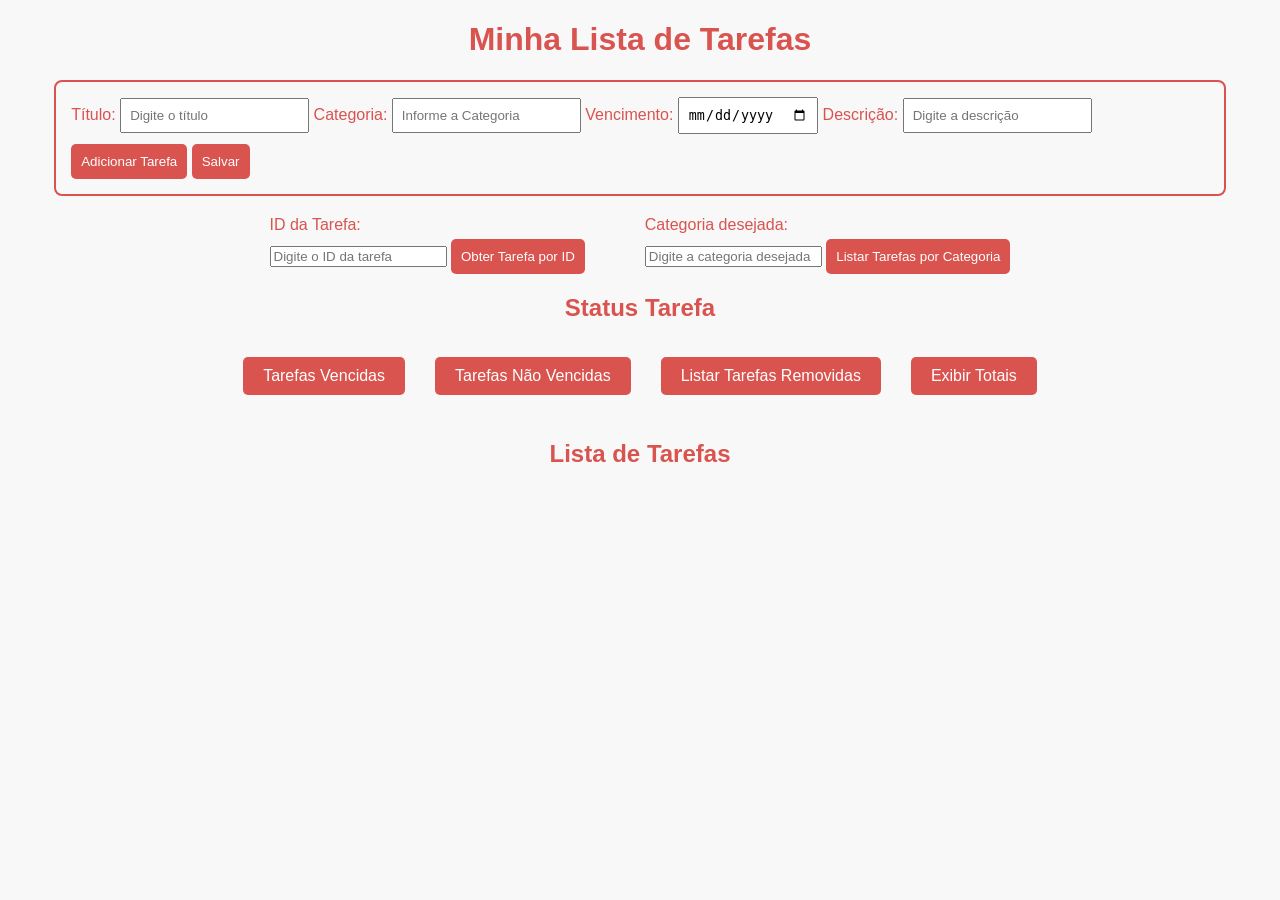
<file: Projeto/index.html>
<!DOCTYPE html>
<html lang="pt-br">

<head>
  <meta charset="UTF-8">
  <meta name="viewport" content="width=device-width, initial-scale=1.0">
  <link rel="stylesheet" href="style.css">
  <title>Projeto ToDo List</title>
</head>

<body>

  <h1>Minha Lista de Tarefas</h1>
  <div class = entrada>
    <label for="titulo">Título:</label>
    <input type="text" id="titulo" placeholder="Digite o título">

    <label for="categoria">Categoria:</label>
    <input type="text" id="categoria" placeholder="Informe a Categoria">

    <label for="vencimento">Vencimento:</label>
    <input type="date" id="vencimento">

    <label for="descrição">Descrição:</label>
    <input id="descrição" placeholder="Digite a descrição">

    <button onclick="adicionarTarefa()">Adicionar Tarefa</button>
    <button id="botaoSalvar" onclick="salvarEdicao()">Salvar</button>
  </div>
<section>
  <div>
    <label for="idTarefa">ID da Tarefa:</label>
    <input type="number" id="idTarefa" placeholder="Digite o ID da tarefa">
    <button onclick="obterTarefa()">Obter Tarefa por ID</button>
  </div>
  <div>
    <label for="categoriaDesejada">Categoria desejada:</label>
    <input type="text" id="categoriaDesejada" placeholder="Digite a categoria desejada">
    <button onclick="listarTarefasPorCategoria()">Listar Tarefas por Categoria</button>
  </div>
</section>
<h2>Status Tarefa</h2>
  <div class="statusTarefa">
    <button onclick="mostrarTarefas('vencidas')">Tarefas Vencidas</button>
    <button onclick="mostrarTarefas('naoVencidas')">Tarefas Não Vencidas</button>
    <button onclick="listarTarefasRemovidas()">Listar Tarefas Removidas</button>
    <button onclick="exibirTotais()">Exibir Totais</button>
  </div>

  <div class="lista-tarefas-container">
    <h2>Lista de Tarefas</h2>
    <ul id="lista" class="lista-tarefas">
      <!-- As tarefas serão exibidas aqui -->
    </ul>
  </div>
  <script src="script.js"></script>
</body>

</html>
</file>
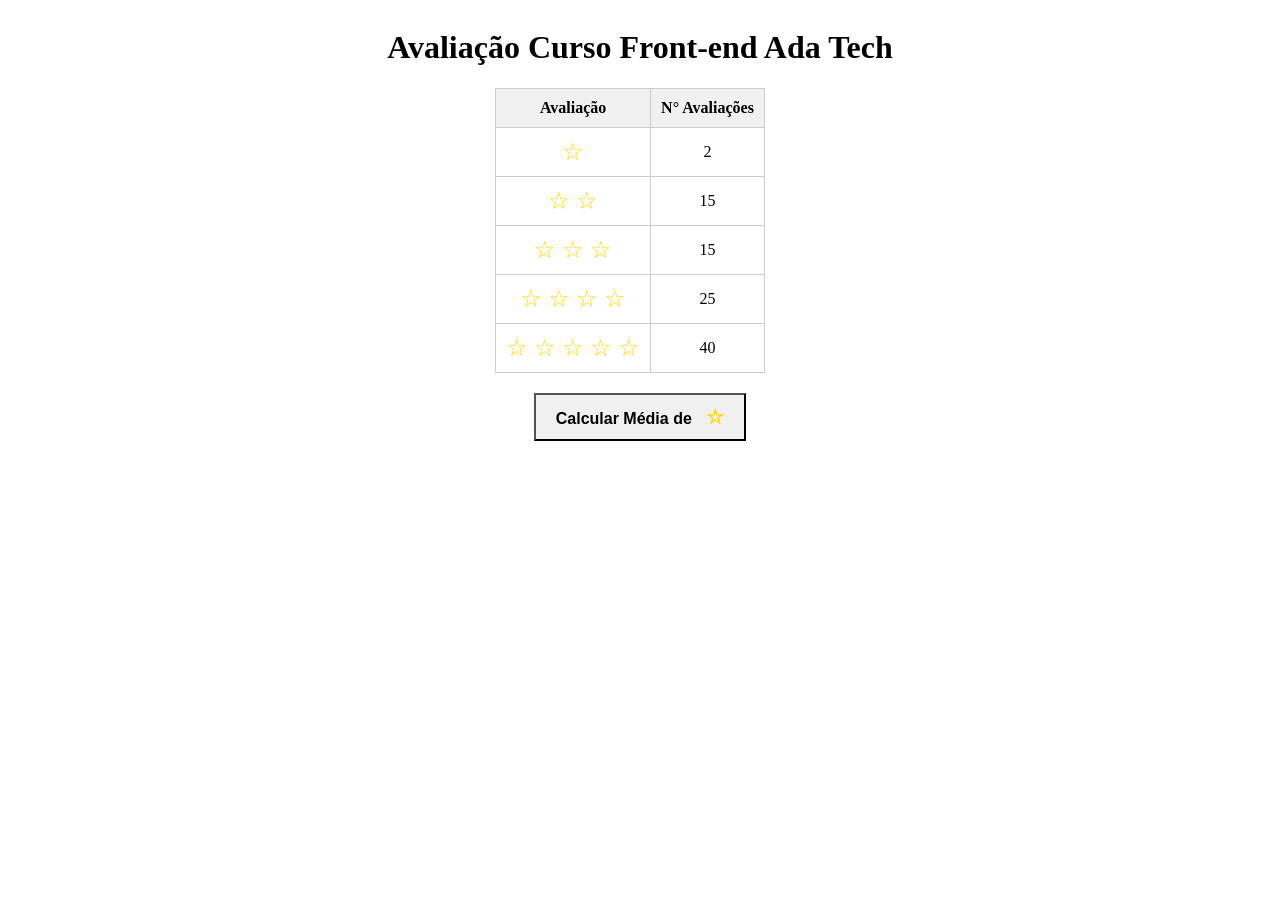
<file: Aula 2/DesafioAula2.html>
<!DOCTYPE html>
<html lang="en">
<head>
    <meta charset="UTF-8">
    <meta name="viewport" content="width=device-width, initial-scale=1.0">
    <link rel="stylesheet" href="style.css">
    <title>Desafio Aula 2</title>
</head>
<body>
    <h1>Avaliação Curso Front-end Ada Tech</h1>
    <div class="table-container">
    <table>
        <thead>
            <tr>
                <th>Avaliação</th>
                <th>N° Avaliações</th>
            </tr>
            
        </thead>
        <tbody>
            <tr>
            <td class="star">☆</td>
            <td>2</td>
        </tr>
        <tr>
            <td class="star">☆ ☆ </td>
            <td>15</td>
        </tr>
        <tr>
        <td class="star">☆ ☆ ☆</td>
        <td>15</td>
    </tr>
    <tr>
        <td class="star">☆ ☆ ☆ ☆</td>
        <td>25</td>
    </tr>
    <tr>
        <td class="star">☆ ☆ ☆ ☆ ☆</td>
        <td>40</td>
    </tr>

        </tbody>
    </table><br>
    <div class="resultado" id= resultado></div>
</div>

<button onclick="calcularMedia()"> Calcular Média de <span class="star">☆</span></button>
    
    <script src="Aula2.js"></script>
</body>
</html>
</file>
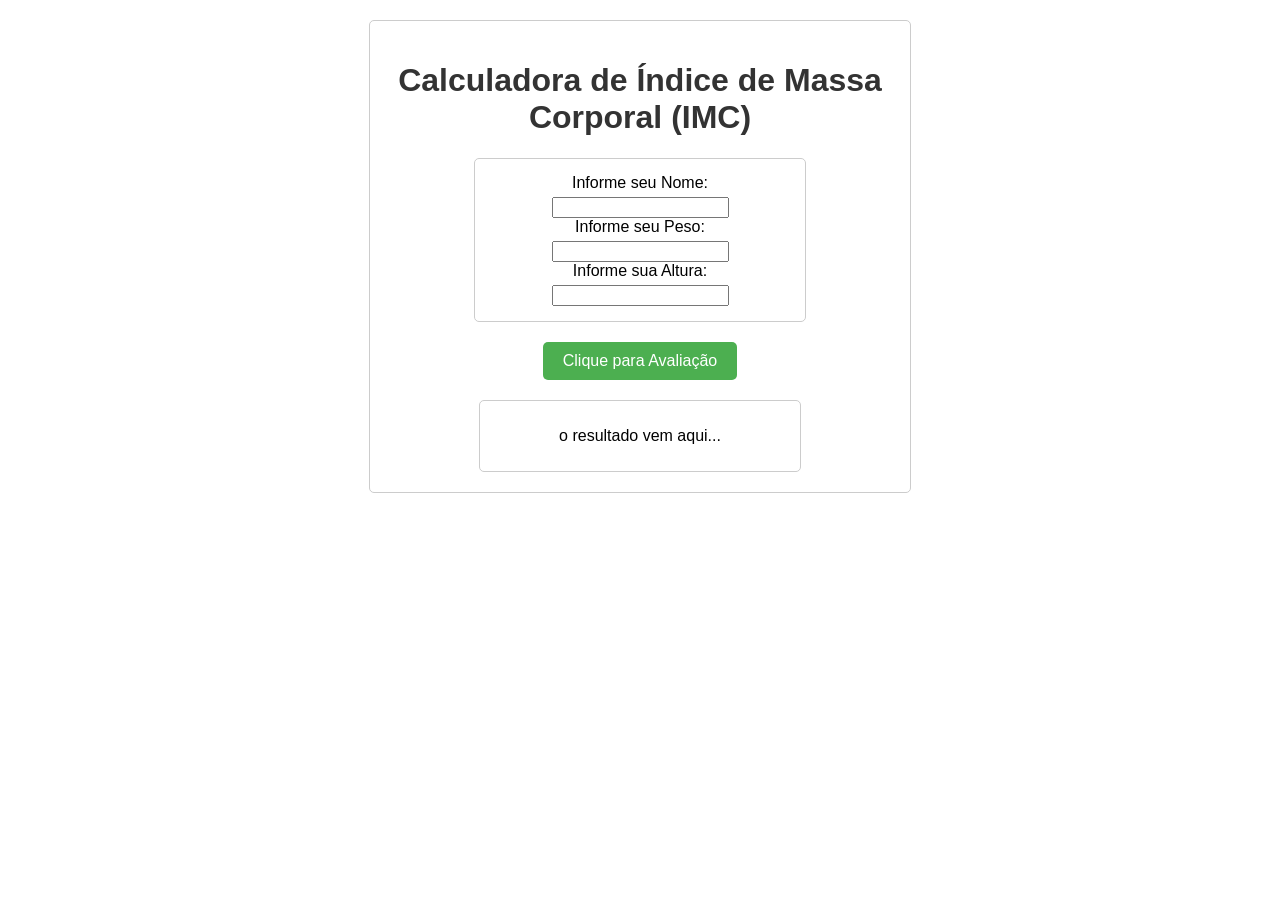
<file: Aula 5/Desafio_Aula5.html>
<!DOCTYPE html>
<html lang="pt-br">
<head>
    <meta charset="UTF-8">
    <meta name="viewport" content="width=device-width, initial-scale=1.0">
    <title>Calculadora IMC</title>
    <link rel="stylesheet" href="style.css">
</head>
<body>
    <div>
    <h1>Calculadora de Índice de Massa Corporal (IMC)</h1>
    <form>
        <label for="nome">Informe seu Nome:</label>
        <input type="text" id="nome" name="nome">
      
        <label for="peso">Informe seu Peso:</label>
        <input type="number" id="peso" name="peso">
      
        <label for="altura">Informe sua Altura:</label>
        <input type="number" id="altura" name="altura">
    </form>
    <button onclick="CalcularIMC()">Clique para Avaliação</button>
    <section id = "resultado">
        <p>o resultado vem aqui...</p>
    </section>
</div>
   <script src="script.js"></script>
</body>
</html>
</file>
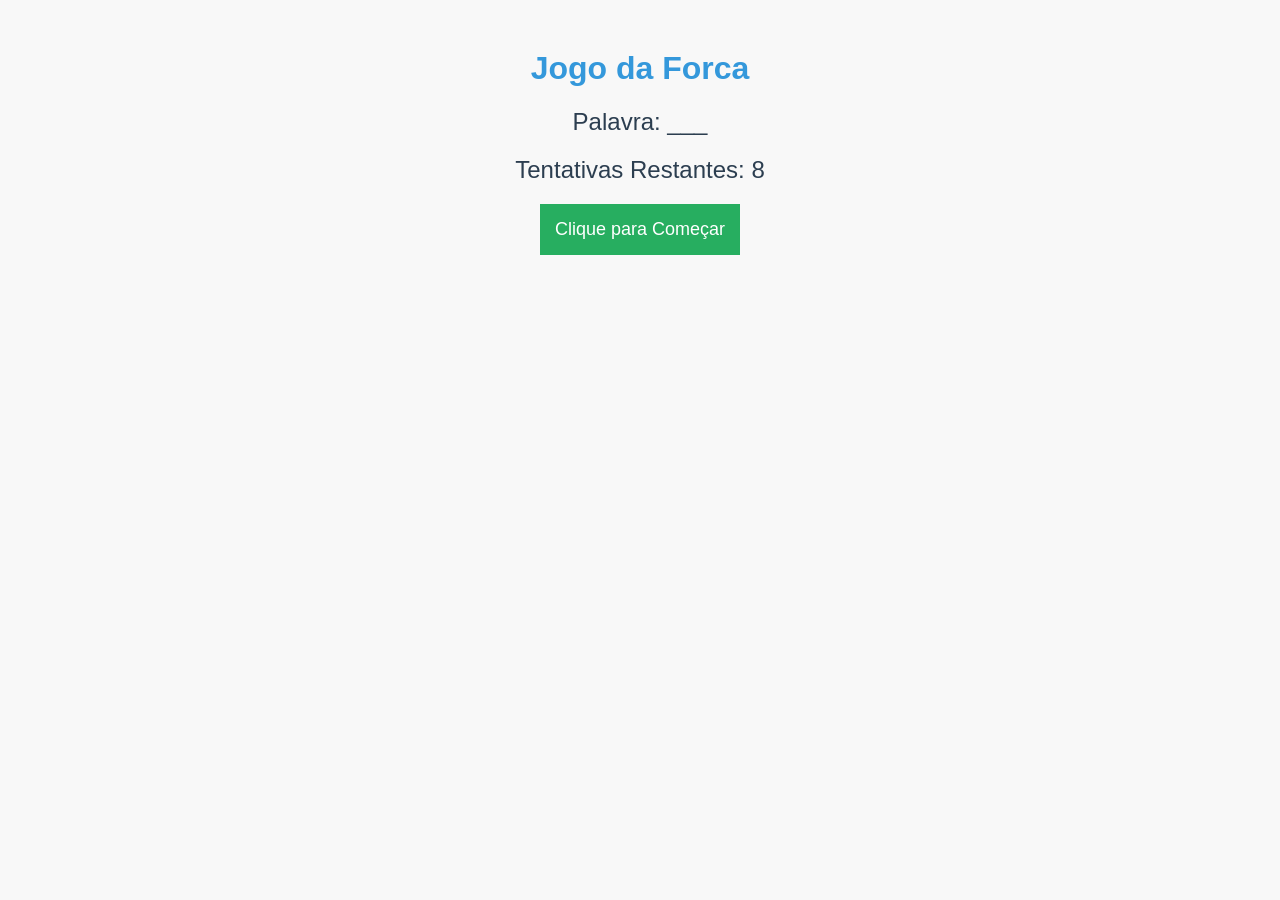
<file: Extra/jogoDaForca.html>
<!DOCTYPE html>
<html lang="pt-br">

<head>
    <meta charset="UTF-8">
    <meta name="viewport" content="width=device-width, initial-scale=1.0">
    <title>Jogo da Forca</title>
    <link rel="stylesheet" href="style.css">
    
</head>

<body>
    <h1>Jogo da Forca</h1>
    <p id="palavra"></p>
    <p id="tentativaRestante"></p>
    <button onclick="LetraInserida()">Clique para Começar</button>

   <script src="script.js"></script>

</body>

</html>
</file>
<file: Projeto/style.css>
body {
  font-family: 'Arial', sans-serif;
  background-color: #f8f8f8;
  color: #333;
}

h1,
h2 {
  text-align: center;
  color: #d9534f;
}

section {
  display: flex;
  justify-content: center;
}


section div {
  margin: 0 30px;
  }

div {
  margin-bottom: 30px;
}

label {
  display: block;
  margin-bottom: 5px;
  color: #d9534f;
}

button {
  background-color: #d9534f;
  color: #fff;
  padding: 10px;
  border: none;
  border-radius: 5px;
  cursor: pointer;
}

button:hover {
  background-color: #c9302c;
}

ul {
  list-style: none;
  padding: 0;
}

li {
  margin-bottom: 10px;
  padding: 10px;
  background-color: #fff;
  border-radius: 5px;
  box-shadow: 0 2px 4px rgba(0, 0, 0, 0.1);
}

strong {
  color: #d9534f;
  /* Cor do texto forte em tom de vermelho */
}

#checkboxVencidas,
#checkboxNaoVencidas {
  margin-right: 5px;
}

#checkboxVencidas+label,
#checkboxNaoVencidas+label {
  color: #d9534f;
}

.entrada {
  margin: auto;
  border: 2px solid #d9534f;
  padding: 15px;
  border-radius: 8px;
  margin-bottom: 20px;
  max-width: 90%;
}

.entrada label {
  display: inline-block;
  margin-bottom: 8px;
  color: #d9534f;
}

.entrada input {

  padding: 8px;
  margin-bottom: 10px;
  box-sizing: border-box;
}

.entrada button {
  background-color: #d9534f;
  color: #fff;
  padding: 10px;
  border: none;
  cursor: pointer;
}

.entrada button:hover {
  background-color: #c9302c;
}

.statusTarefa {
  display: flex;
  justify-content: center;
  align-items: center;
  text-align: center;
}

.statusTarefa button {

  padding: 10px 20px;
  margin: 15px;
  font-size: 16px;
  cursor: pointer;
}

.totais {
  text-align: center;
}

/* Estilo para as saídas li */

.lista-tarefas li {
  display: inline-block;
  width: 30%;
  min-width: 200px;
  max-width: 400px;
  height: auto;
  border: 2px solid #ff6666;
  padding: 15px;
  margin-bottom: 10px;
  margin-right: 10px;
}

/* Estilo para as respostas dentro das li */

.lista-tarefas li strong {
  color: #ff6666;
  display: block;
  margin-bottom: 5px;
}

/* Estilo para os botões dentro das li */

.lista-tarefas li button {
  background-color: #ff6666;
  color: #fff;
  padding: 8px;
  border: none;
  cursor: pointer;
  border-radius: 5px;
  margin-right: 5px;
}

.lista-tarefas li button:hover {
  background-color: #cc0000;
}

.tarefa-removida {
  text-decoration: line-through;
  color: #888;
}
</file>
<file: Aula 2/style.css>
h1 {
    text-align: center;
}
body {
    display: flex;
    flex-direction: column;
    align-items: center; 
    text-align: center; 
}
.table-container {
    display: flex;
    justify-content: center;
    align-items: center;
}
table {
    border-collapse: collapse;
}
th, td {
    border: 1px solid #ccc;
    padding: 10px;
    text-align: center;
}
th {
    background-color: #f0f0f0;
}
.star {
    font-size: 24px;
    color: gold;
}

button span.star {
    font-size: 20px; 
    color: gold; 
    margin-left: 10px; }
button {
    padding: 10px 20px;
    font-size: 16px;
    font-weight: bold;
    background-color: #f0f0f0;
    color: #000000;
    cursor: pointer;
    margin-top: 20px; /* Adiciona margem entre a tabela e o botão */
}
button:hover {
    background-color: #0056b3;
}
.resultado {
    
    margin-left: 20px; 
    font-size: 20px;
}
</file>
<file: Aula 5/style.css>
body {
    font-family: Arial, sans-serif;
    margin: 20px;
    text-align: center;
}

h1 {
    color: #333;
}
div{
    border: 1px solid #ccc;
    max-width: 500px;
    margin: auto;
    border-radius: 5px;
    padding: 20px;
}
form {
    max-width: 300px;
    border: 1px solid #ccc;
    margin: 0 auto;
    border-radius: 5px;
    padding: 15px;
}

label {
    display: block;
    margin-bottom: 5px;
}

button {
    background-color: #4CAF50;
    color: white;
    padding: 10px 20px;
    font-size: 16px;
    cursor: pointer;
    border: none;
    border-radius: 5px;
    margin-top: 20px;
    margin-bottom: 20px; 
}

button:hover {
    background-color: #45a049;
}

#resultado {
    max-width: 300px;
    margin-top: 20px;
    margin: auto;
    padding: 10px;
    border: 1px solid #ccc;
    border-radius: 5px;
}
</file>
<file: Extra/style.css>
body {
    font-family: 'Arial', sans-serif;
    background-color: #f8f8f8;
    text-align: center;
    margin: 50px;
    color: #333;
}

h1 {
    color: #3498db;
}

#palavra, #tentativaRestante {
    font-size: 24px;
    margin: 20px 0;
    color: #2c3e50;
}

button {
    padding: 15px;
    font-size: 18px;
    background-color: #27ae60;
    color: #fff;
    border: none;
    cursor: pointer;
    transition: background-color 0.3s ease;
}

button:hover {
    background-color: #219f56;
}

button:disabled {
    background-color: #95a5a6;
    cursor: not-allowed;
}

input {
    padding: 10px;
    font-size: 16px;
    margin-top: 10px;
}

input:focus {
    outline: none;
    border: 2px solid #3498db;
}
</file>
